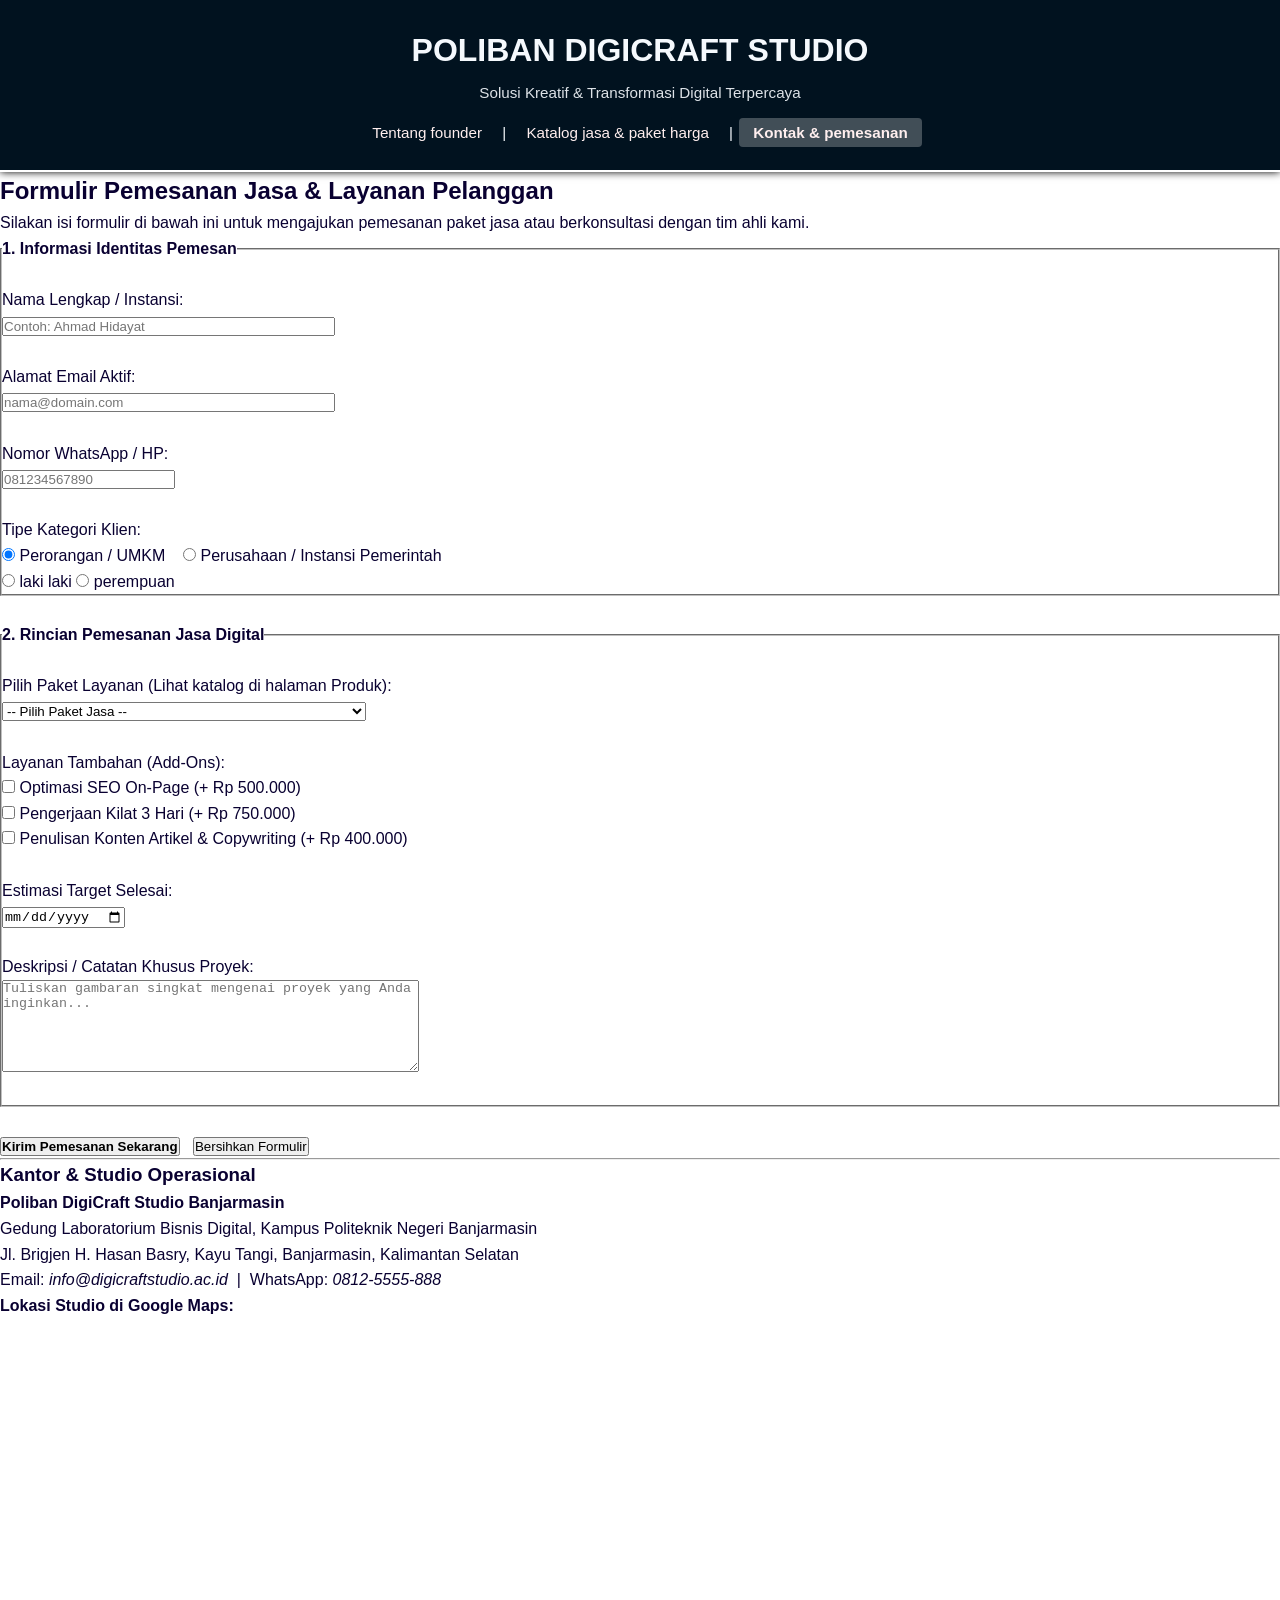
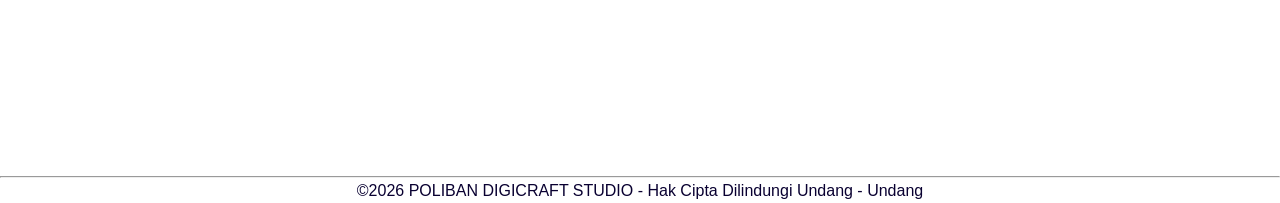
<file: contact.html>
<!DOCTYPE html>
<html lang="en">

<head>
    <meta charset="UTF-8">
    <meta name="viewport" content="width=device-width, initial-scale=1.0">
    <title>Kontak & Pemesanan - poliban digicraft studio</title>
    <link rel="stylesheet" href="style2.css">
</head>


<body>
    <!-- ini buat bikin  komentar (ctrl + /) -->
    <!-- header & navigasi -->
    <header>
        <div class="container">
            <h1>POLIBAN DIGICRAFT STUDIO</h1>
            <p>Solusi Kreatif & Transformasi Digital Terpercaya</p>

            <nav>
                <a href="cv azkha.html">Tentang founder</a> |
                <a href="product.html" >Katalog jasa & paket harga</a> |
                <a href="contact.html" class="active" ><b>Kontak & pemesanan</b></a>
            </nav>

        </div>
    </header>

    <hr border="10" color="white">
    </header>

    <main>
        <h2>Formulir Pemesanan Jasa & Layanan Pelanggan</h2>

        <p>
            Silakan isi formulir di bawah ini untuk mengajukan pemesanan paket
            jasa atau berkonsultasi dengan tim ahli kami.
        </p>

        <form action="#" method="POST">

            <!-- Grup 1: Data Diri Pelanggan -->
            <fieldset>
                <legend><b>1. Informasi Identitas Pemesan</b></legend>

                <br>

                <label for="nama_lengkap">
                    Nama Lengkap / Instansi:
                </label>
                <br>

                <input type="text" id="nama_lengkap" name="nama_lengkap" placeholder="Contoh: Ahmad Hidayat" size="40"
                    required>

                <br><br>

                <label for="email_pemesan">
                    Alamat Email Aktif:
                </label>
                <br>

                <input type="email" id="email_pemesan" name="email_pemesan" placeholder="nama@domain.com" size="40"
                    required>

                <br><br>

                <label for="no_whatsapp">
                    Nomor WhatsApp / HP:
                </label>
                <br>

                <input type="tel" id="no_whatsapp" name="no_whatsapp" placeholder="081234567890" required>

                <br><br>

                <label>Tipe Kategori Klien:</label>
                <br>

                <input type="radio" id="kategori_personal" name="tipe_klien" value="Personal" checked>

                <label for="kategori_personal">
                    Perorangan / UMKM
                </label>&nbsp;&nbsp;

                <input type="radio" id="kategori_korporat" name="tipe_klien" value="Korporat">

                <label for="kategori_korporat">
                    Perusahaan / Instansi Pemerintah
                </label>
                <br>


                <input type="radio" id="jk_lk" name="jenis kelamin" value="laki_laki">

                <label for="jk_lk">
                    laki laki
                </label>

                <input type="radio" id="jk_pr" name="jenis kelamin" value="perempuan">

                <label for="jk_pr">
                    perempuan
                </label>


                <br>
            </fieldset>

            <br>

            <!-- Grup 2: Rincian Pemesanan -->
            <fieldset>
                <legend><b>2. Rincian Pemesanan Jasa Digital</b></legend>

                <br>

                <label for="pilih_paket">
                    Pilih Paket Layanan (Lihat katalog di halaman Produk):
                </label>
                <br>

                <select id="pilih_paket" name="pilih_paket" required>
                    <option value="">
                        -- Pilih Paket Jasa --
                    </option>

                    <option value="Silver">
                        Paket Silver Branding (Rp 1.500.000)
                    </option>

                    <option value="Gold">
                        Paket Gold Web Development (Rp 3.000.000)
                    </option>

                    <option value="Platinum">
                        Paket Platinum Full Digital Transformation (Rp 5.000.000)
                    </option>

                    <option value="Custom">
                        Konsultasi Custom Project
                    </option>
                </select>

                <br><br>

                <label>Layanan Tambahan (Add-Ons):</label>
                <br>

                <input type="checkbox" id="addon_seo" name="addons[]" value="SEO Optimization">

                <label for="addon_seo">
                    Optimasi SEO On-Page (+ Rp 500.000)
                </label>

                <br>

                <input type="checkbox" id="addon_express" name="addons[]" value="Express Delivery">

                <label for="addon_express">
                    Pengerjaan Kilat 3 Hari (+ Rp 750.000)
                </label>

                <br>

                <input type="checkbox" id="addon_content" name="addons[]" value="Content Writing">

                <label for="addon_content">
                    Penulisan Konten Artikel & Copywriting (+ Rp 400.000)
                </label>

                <br><br>

                <label for="target_selesai">
                    Estimasi Target Selesai:
                </label>
                <br>

                <input type="date" id="target_selesai" name="target_selesai">

                <br><br>

                <label for="detail_pesan">
                    Deskripsi / Catatan Khusus Proyek:
                </label>
                <br>

                <textarea id="detail_pesan" name="detail_pesan" rows="6" cols="50"
                    placeholder="Tuliskan gambaran singkat mengenai proyek yang Anda inginkan..."></textarea>

                <br><br>
            </fieldset>

            <br>

            <!-- Tombol Aksi -->
            <button type="submit">
                <b>Kirim Pemesanan Sekarang</b>
            </button>

            &nbsp;

            <button type="reset">
                Bersihkan Formulir
            </button>

        </form>
    </main>

    <!-- Bagian Informasi Alamat & Peta Studio -->
    <section>
        <hr>

        <h3>Kantor & Studio Operasional</h3>

        <p>
            <b>Poliban DigiCraft Studio Banjarmasin</b><br>

            Gedung Laboratorium Bisnis Digital,
            Kampus Politeknik Negeri Banjarmasin<br>

            Jl. Brigjen H. Hasan Basry, Kayu Tangi,
            Banjarmasin, Kalimantan Selatan<br>

            Email:
            <i>info@digicraftstudio.ac.id</i>
            &nbsp;|&nbsp;

            WhatsApp:
            <i>0812-5555-888</i>
        </p>

        <h4>Lokasi Studio di Google Maps:</h4>

        <iframe
            src="https://www.google.com/maps/embed?pb=!1m16!1m12!1m3!1d3817007.2290254096!2d107.03961331565029!3d-7.0619153336909175!2m3!1f0!2f0!3f0!3m2!1i1024!2i768!4f13.1!2m1!1scumi%20hitam%20pak%20kris!5e1!3m2!1sid!2sid!4v1792471576379!5m2!1sid!2sid"
            width="600" height="450" style="border:0;" allowfullscreen="" loading="lazy"
            referrerpolicy="strict-origin-when-cross-origin"></iframe>

    </section>

    <footer>
        <hr>
        <p align="center">&copy;2026 POLIBAN DIGICRAFT STUDIO - Hak Cipta Dilindungi Undang - Undang
        </p>
    </footer>

</body>

</html>
</file>
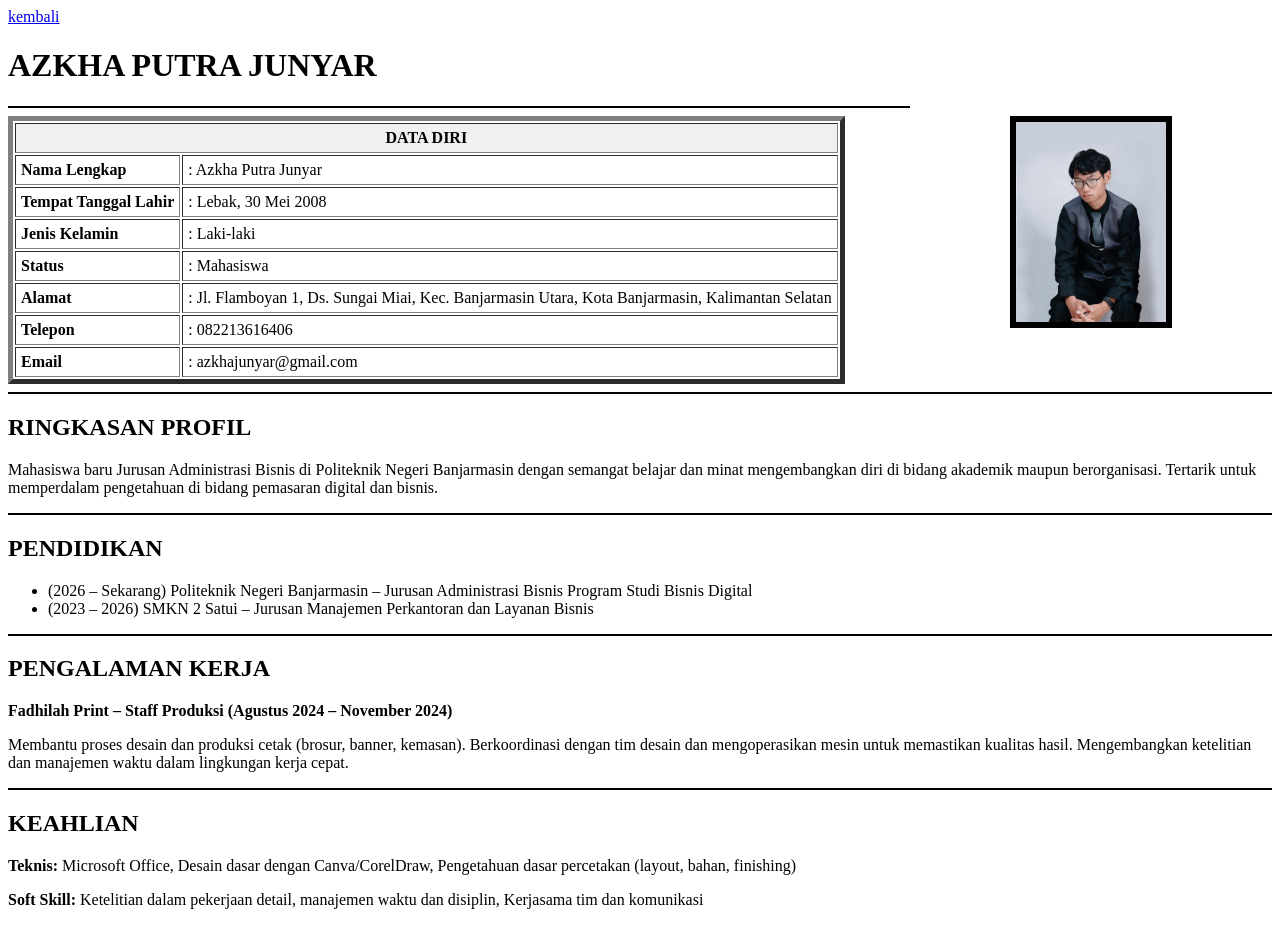
<file: cv azkha.html>
<!DOCTYPE html>

<html lang="eng">
<head>
  <title>CV Azkha Putra Junyar</title>
</head>
<body>
   <a href="product.html">kembali</a>
       
  <h1>AZKHA PUTRA JUNYAR</h1>
<img src="img/pasfotokece.png" align="right" border="6" hspace="100" vspace="10" width="150" height="200">
 <hr border="5" color="black">
  
 
 <table border="5" cellpadding="5" >
  <th colspan="2" bgcolor="#f0f0f0">DATA DIRI</th>
  <tr>
    <td><b>Nama Lengkap</b></td>
    <td>: Azkha Putra Junyar</td>
  </tr>
  <tr>
    <td><b>Tempat Tanggal Lahir</b></td>
    <td>: Lebak, 30 Mei 2008</td>
  </tr>
  <tr>
    <td><b>Jenis Kelamin</b></td>
    <td>: Laki-laki</td>
  </tr>
  <tr>
    <td><b>Status</b></td>
    <td>: Mahasiswa</td>
  </tr>
  <tr>
    <td><b>Alamat</b></td>
    <td>: Jl. Flamboyan 1, Ds. Sungai Miai, Kec. Banjarmasin Utara, Kota Banjarmasin, Kalimantan Selatan</td>
  </tr>
  <tr>
    <td><b>Telepon</b></td>
    <td>: 082213616406</td>
  </tr>
  <tr>
    <td><b>Email</b></td>
    <td>: azkhajunyar@gmail.com</td>
  </tr>
</table>

  <hr border="10" color="black">

  <h2>RINGKASAN PROFIL</h2>
  <p>Mahasiswa baru Jurusan Administrasi Bisnis di Politeknik Negeri Banjarmasin dengan semangat belajar dan minat mengembangkan diri di bidang akademik maupun berorganisasi. Tertarik untuk memperdalam pengetahuan di bidang pemasaran digital dan bisnis.</p>

   <hr border="10" color="black">

  <h2>PENDIDIKAN</h2>
  <ul>
    <li>(2026 – Sekarang) Politeknik Negeri Banjarmasin – Jurusan Administrasi Bisnis Program Studi Bisnis Digital</li>
    <li>(2023 – 2026) SMKN 2 Satui – Jurusan Manajemen Perkantoran dan Layanan Bisnis</li>
    
  </ul>

   <hr border="10" color="black">

  <h2>PENGALAMAN KERJA</h2>
  <p><b>Fadhilah Print – Staff Produksi (Agustus 2024 – November 2024)</b></p>
  <p>Membantu proses desain dan produksi cetak (brosur, banner, kemasan). Berkoordinasi dengan tim desain dan mengoperasikan mesin untuk memastikan kualitas hasil. Mengembangkan ketelitian dan manajemen waktu dalam lingkungan kerja cepat.</p>

   <hr border="10" color="black">

  <h2>KEAHLIAN</h2>
  <p><b>Teknis:</b> Microsoft Office, Desain dasar dengan Canva/CorelDraw, Pengetahuan dasar percetakan (layout, bahan, finishing)</p>
  <p><b>Soft Skill:</b> Ketelitian dalam pekerjaan detail, manajemen waktu dan disiplin, Kerjasama tim dan komunikasi</p>

</body>
</html>
</file>
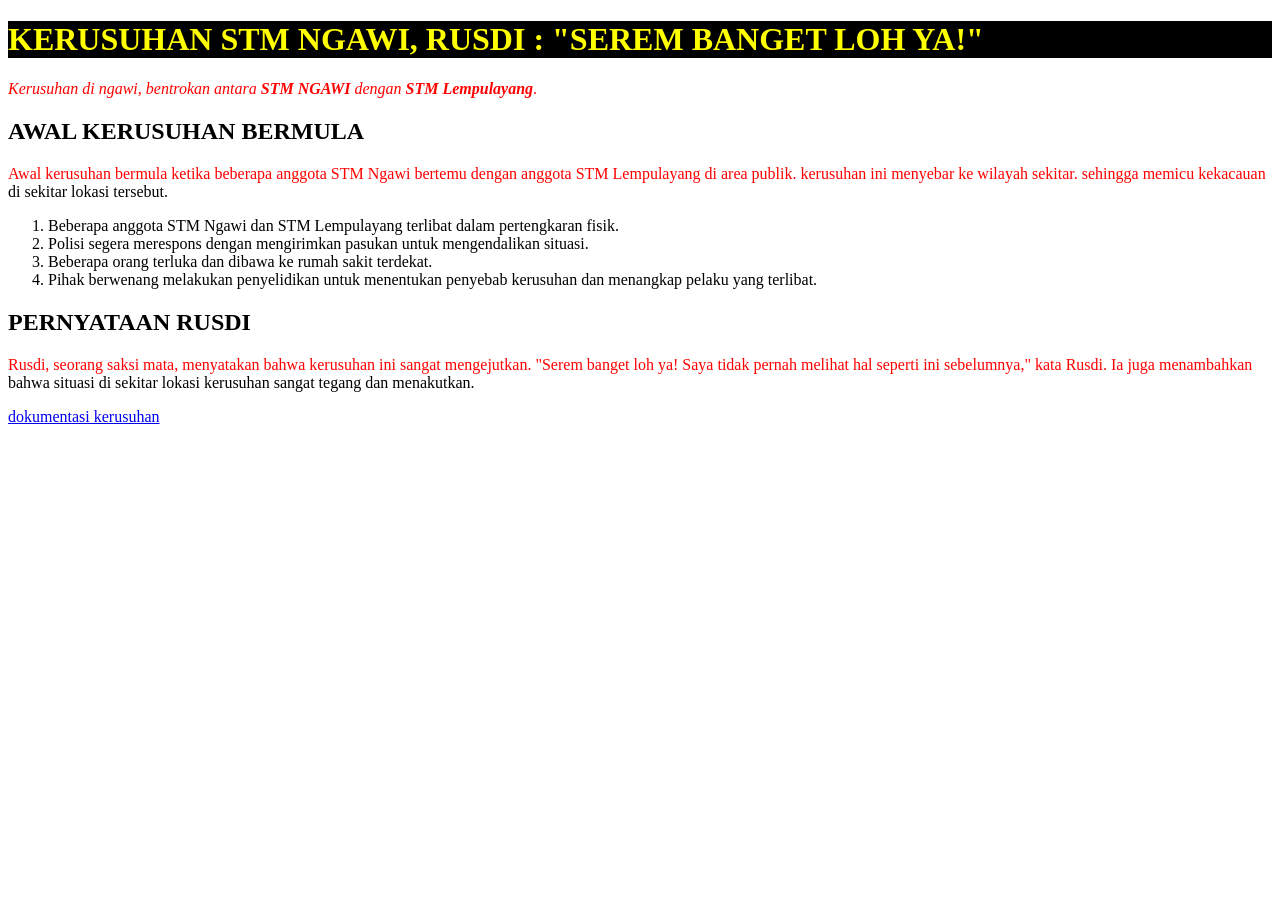
<file: ngawirusuh.html>
<!DOCTYPE html>
<html lang="en">

<head>
     

    

 
    <meta charset="UTF-8">
    <meta name="viewport" content="width=device-width, initial-scale=1.0">
    <title>ngawi news</title>
</head>

<link rel="stylesheet" href="/css/style.css">

<body>
    <h1 class="headline">KERUSUHAN STM NGAWI, RUSDI : "SEREM BANGET LOH YA!"</h1>
    <p><i>Kerusuhan di ngawi, bentrokan antara <b> STM NGAWI</b> dengan <b>STM Lempulayang</i></b>.</p>
  

  <h2> <b>AWAL KERUSUHAN BERMULA</b></h2>
  <p>Awal kerusuhan bermula ketika beberapa anggota STM Ngawi bertemu dengan anggota STM Lempulayang di area publik. kerusuhan ini menyebar ke wilayah sekitar. sehingga memicu kekacauan di sekitar lokasi tersebut.</p>

 <ol>
    <li>Beberapa anggota STM Ngawi dan STM Lempulayang terlibat dalam pertengkaran fisik.</li>
    <li>Polisi segera merespons dengan mengirimkan pasukan untuk mengendalikan situasi.</li>
    <li>Beberapa orang terluka dan dibawa ke rumah sakit terdekat.</li>
    <li>Pihak berwenang melakukan penyelidikan untuk menentukan penyebab kerusuhan dan menangkap pelaku yang terlibat.</li>
  </ol>

  <h2><b>PERNYATAAN RUSDI</b></h2>
  <p>Rusdi, seorang saksi mata, menyatakan bahwa kerusuhan ini sangat mengejutkan. "Serem banget loh ya! Saya tidak pernah melihat hal seperti ini sebelumnya," kata Rusdi. Ia juga menambahkan bahwa situasi di sekitar lokasi kerusuhan sangat tegang dan menakutkan.</p>

  <a href="https://i.pinimg.com/236x/3c/0e/02/3c0e0272e386ab2e7df9c15fb2770934.jpg" target="_blank">dokumentasi kerusuhan</a>
   


  

</body>

</html>
</file>
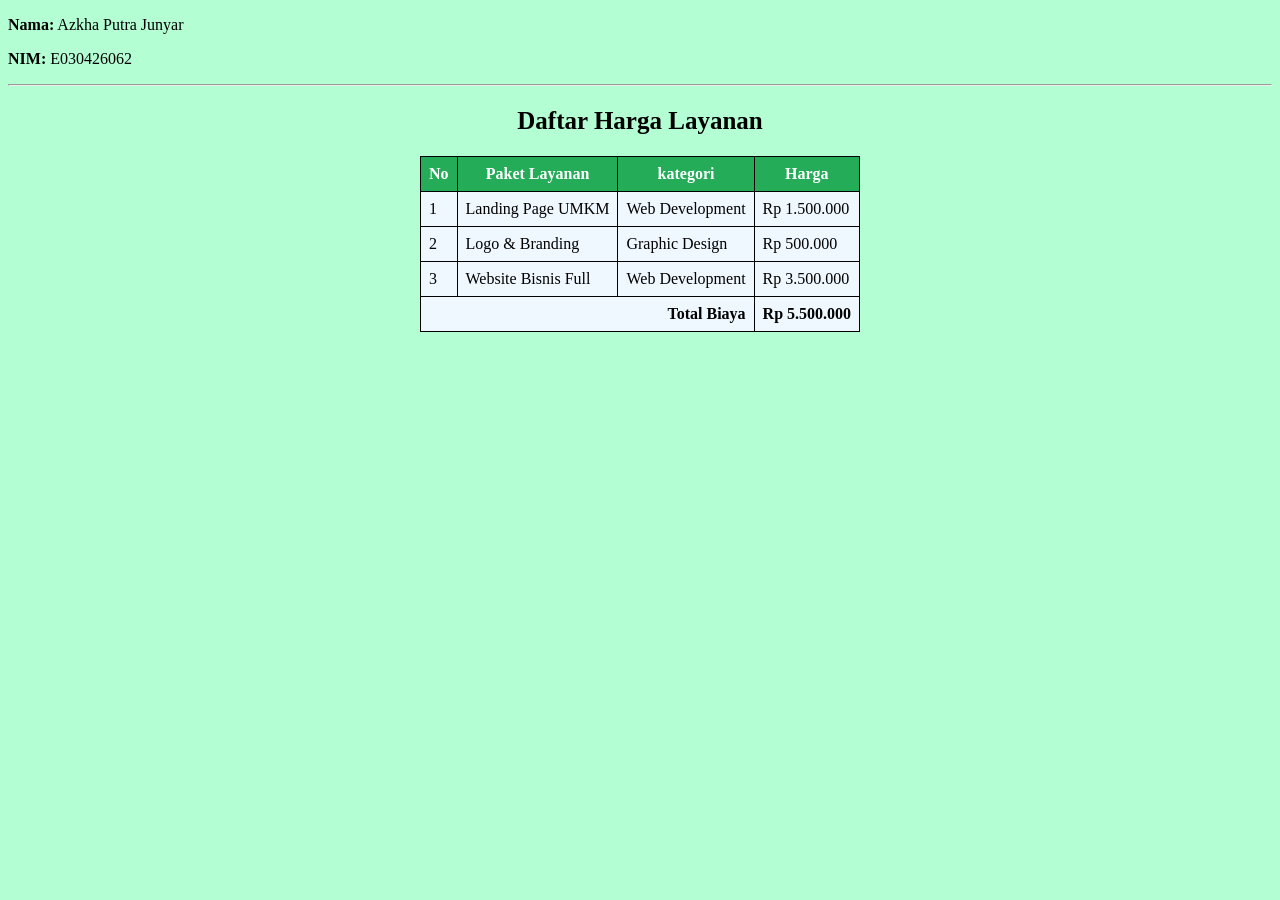
<file: kuis/kuis_css.html>
<!DOCTYPE html>
<html lang="en">
<head>
    <meta charset="UTF-8">
    <meta name="viewport" content="width=device-width, initial-scale=1.0">
    <title>KUIS-AZKHA PUTRA JUNYAR</title>
  <link rel="stylesheet" href="asolole.css">
</head>
<body>
    <p><b>Nama:</b>  Azkha Putra Junyar</p>
    <p><b>NIM:</b> E030426062</p>
    <hr>


        <h2>Daftar Harga Layanan</h2>

        <table >
            <thead>
                <tr>
                    <th>
                        No
                    </th>
                    <th>Paket Layanan</th>
                    <th>kategori</th>
                    <th>Harga</th>
               
                </tr>
            </thead>
            <tbody>
                <tr >
                    <td>1</td>
                    <td>Landing Page UMKM</td>
                    <td>Web Development</td>
                    <td>Rp 1.500.000</td>
                </tr>
                <tr>
                    <td>2</td>
                    <td>Logo & Branding</td>
                    <td>Graphic Design</td>
                    <td>Rp 500.000</td>
                    
                </tr>
                <tr >
                    <td>3</td>
                    <td>Website Bisnis Full</td>
                    <td>Web Development</td>
                    <td>Rp 3.500.000</td>
                </tr>
                <tr>
                    <td colspan="3" class="total"> Total Biaya
                    </td>
                    <td class="ttlharga">Rp 5.500.000</td>
                </tr>
            </tbody>

        </table>
  




    
</body>
</html>
</file>
<file: style2.css>
*{
    margin: 0;
    padding: 0;
    box-sizing: border-box;
}

body{
    font-family: 'Segoe UI', Tahoma, Geneva, Verdana, sans-serif;
    line-height: 1.6;
    color: #090031;
    background-color: rgb(255, 255, 255);
}
/*class container*/ 
.container {
    width: 90%;
    max-width: 1100px;
    margin: 0 auto;
    padding: 0 15px;
}
/* header dan navigasi*/

header {
    background-color: #01121f;
    color: rgb(245, 249, 253);
    padding: 25px 0;
    text-align: center;
    box-shadow: 0 2px 8px rgba(0,0,0,3);
}

header h1 {
    font-size: 2rem;
    margin-bottom: 5px;

}

header p {
    font-size: 0.95rem;
    opacity: 0.9;
    margin-bottom: 15px;
}

nav{
    margin-top: 10px;
    font-size: 0.95rem;

}
 nav a{
    color: rgb(255, 239, 239);
    text-decoration: none;
    padding: 6px 14px;
    margin: 0 2px;
    border-radius: 4px;
    transition: all 0.3 ease;
 }

 nav a:hover, 
 nav a.active {
    background-color: rgba(255,255,2555,0.25);
    font-weight: bold;
    
 }
</file>
<file: css/style.css>
.headline {
    background-color: rgb(0, 0, 0);
    color: yellow;
}

a:hover {
    color: red;
}
p::first-line{
    color: rgb(255, 0, 0);
}
</file>
<file: kuis/asolole.css>
body {
    background-color: rgb(180, 254, 211);
  

}

thead {
    background-color: #24ac58;
     color: white;
}

   

h2 {
    text-align: center;
    font-size: 25px;
}

table {
    background-color: aliceblue;
    margin: auto auto;
    border: 1px solid;
    border-collapse: collapse;
}

th , td {
    border: 1px solid;
    padding: 8px;
    border-color: black;
}


.total {
    text-align: right;
    font-weight: bold;
}

.ttlharga {
    font-weight: bold;
}
</file>
